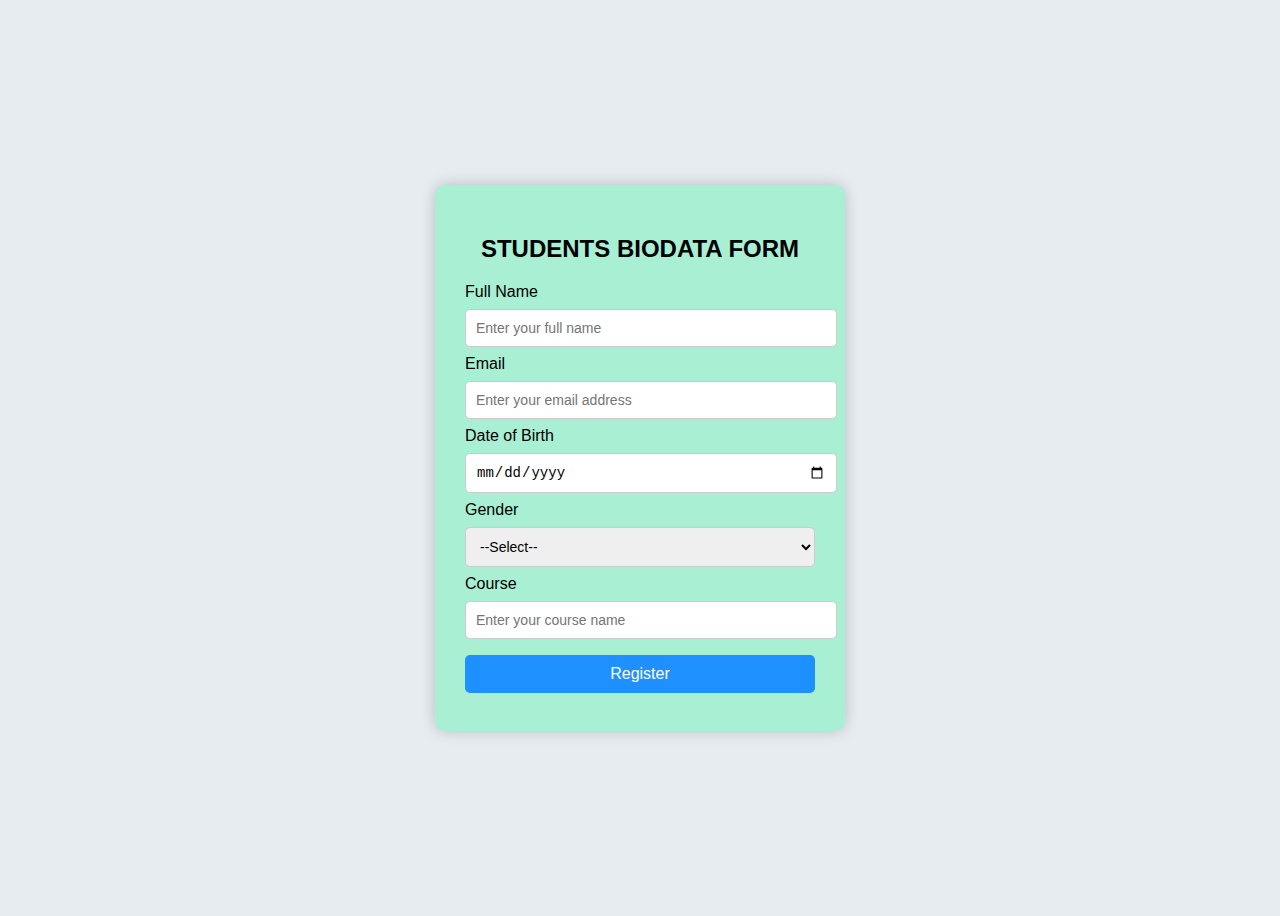
<file: students form.html>
<!DOCTYPE html>
<html>
<head>
    <title>STUDENTS REGISTER FORM</title>
    <style>
        body {
            font-family: Arial, sans-serif;
            background-color: #e6ecf0;
            display: flex;
            justify-content: center;
            align-items: center;
            height: 100vh;
        }
        .form-container {
            background: rgb(169, 239, 211);
            padding: 30px;
            border-radius: 10px;
            box-shadow: 0px 0px 15px rgba(0, 0, 0, 0.2);
            width: 350px;
        }
        h2 {
            text-align: center;
            margin-bottom: 20px;
        }
        input, select, button {
            width: 100%;
            padding: 10px;
            margin: 8px 0;
            border-radius: 5px;
            border: 1px solid #ccc;
            font-size: 14px;
        }
        input:focus, select:focus {
            outline: none;
            border-color: rgb(159, 246, 238);
            box-shadow: 0 0 5px rgb(135, 240, 195);
        }
        button {
            background-color: dodgerblue;
            color: white;
            border: none;
            cursor: pointer;
            font-size: 16px;
        }
        button:hover {
            background-color: rgb(5, 162, 247);
        }
    </style>
</head>
<body>
    <div class="form-container">
        <h2>STUDENTS BIODATA FORM</h2>
        <form>
            <label>Full Name</label>
            <input type="text" placeholder="Enter your full name" required>

            <label>Email</label>
            <input type="email" placeholder="Enter your email address" required>

            <label>Date of Birth</label>
            <input type="date" required>

            <label>Gender</label>
            <select required>
                <option value="">--Select--</option>
                <option value="Male">Male</option>
                <option value="Female">Female</option>
                <option value="Other">Other</option>
            </select>

            <label>Course</label>
            <input type="text" placeholder="Enter your course name" required>

            <button type="submit">Register</button>
        </form>
    </div>
</body>
</html>
</file>
